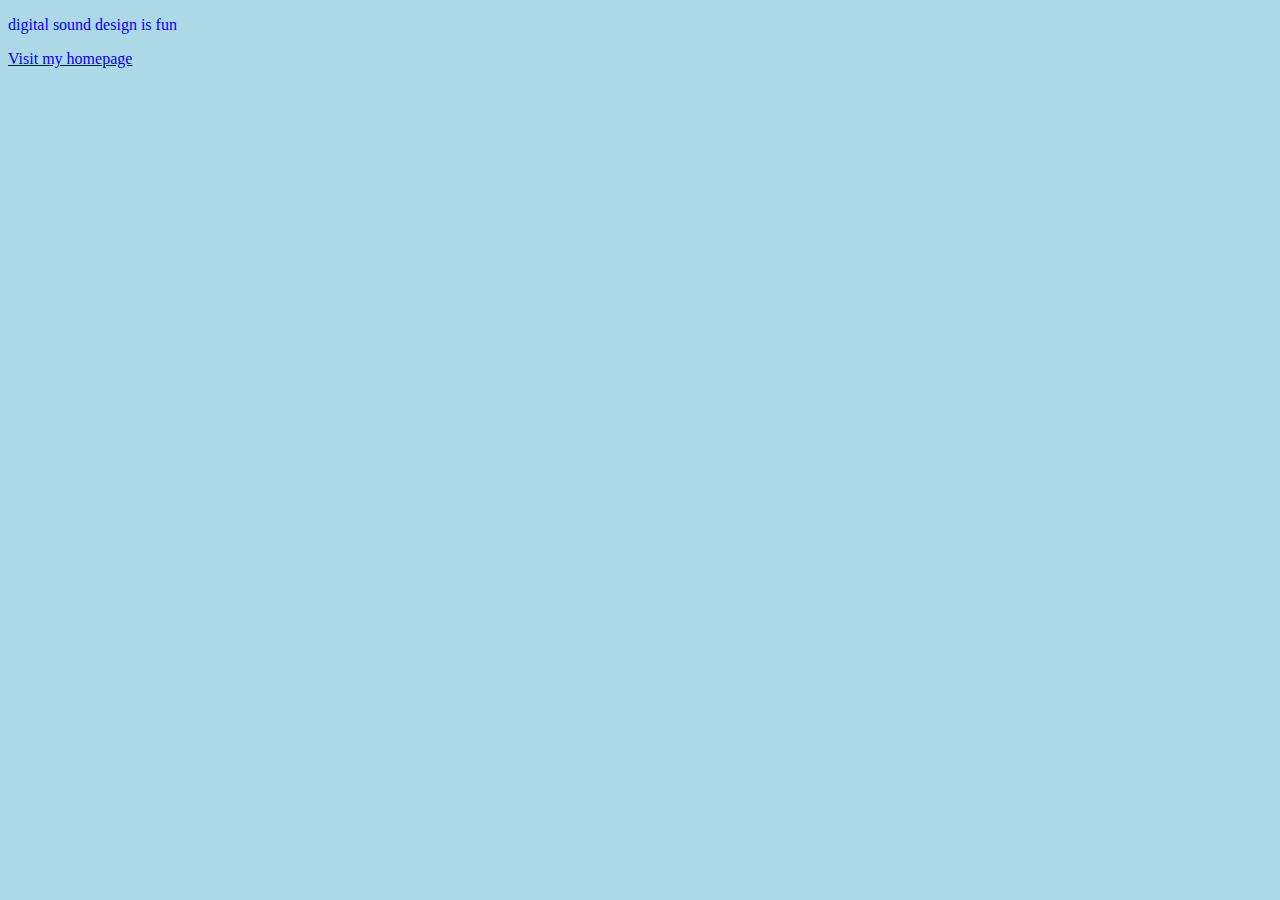
<file: digitalsounddesign.html>
<!DOCTYPE html>
<html>
  <head>
    <meta charset="utf-8">
    <title>digital sound design</title>
    <link rel="stylesheet" href="style.css">
  </head>
  <body> <p>digital sound design is fun
    <a href="file:///Users/student/Desktop/website/homepage.html"></a> </p>
<a href="homepage.html"> Visit my homepage</a>
  </body>
</html>
</file>
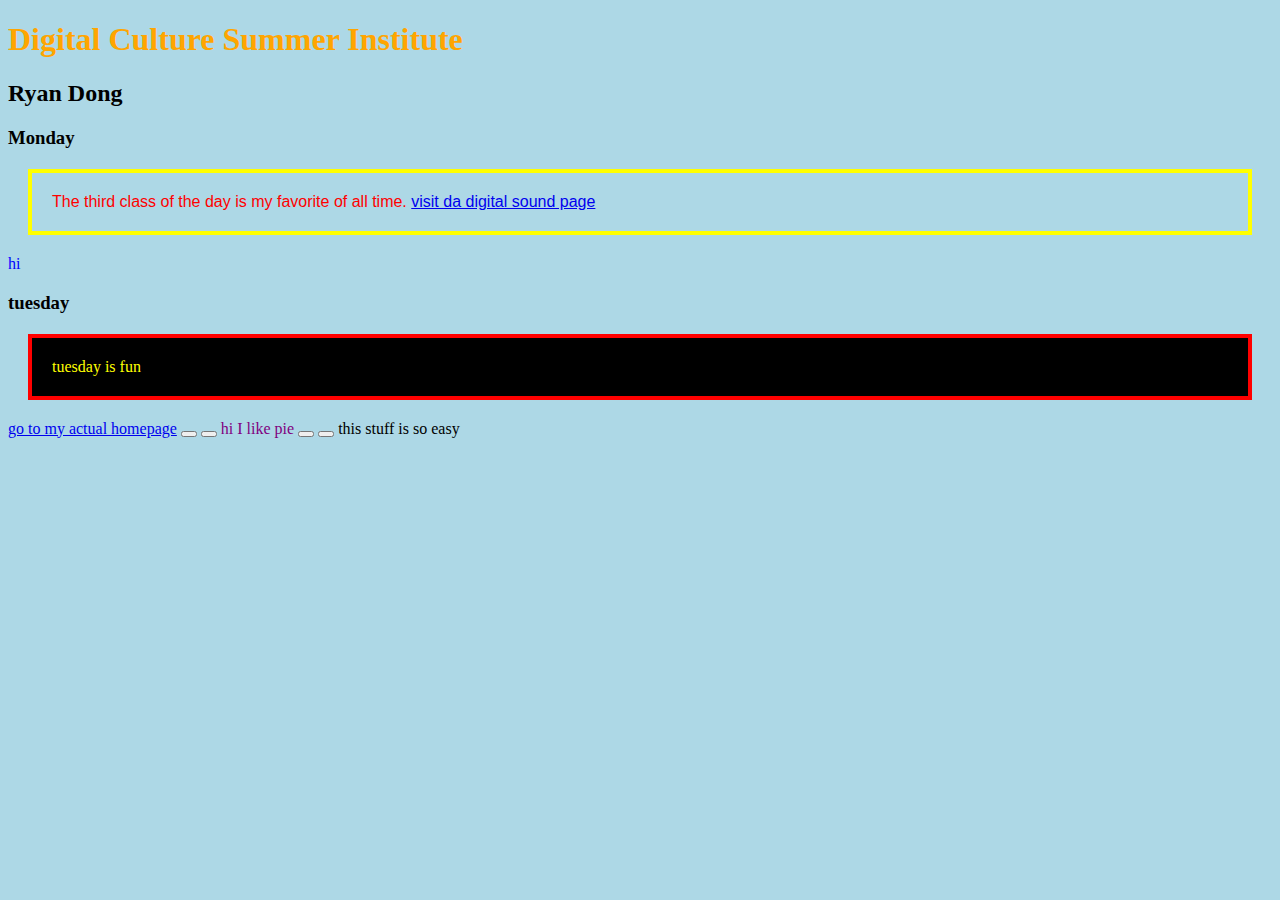
<file: homepage.html>
<!DOCTYPE html>
<html>
  <head>
    <meta charset="utf-8">
    <title>Ryan Dong</title>
    <link rel="stylesheet" href="style.css">
  </head>
  <body>
     <h1> Digital Culture Summer Institute </h1>
     <h2>Ryan Dong</h2>
     <h3>Monday</h3>
     <p class="lamestuff"> The third class of the day is my favorite of all time.
       <a href="digitalsounddesign.html"> visit da digital sound page</a></p>
       <p> hi </p>
<h3>tuesday</h3>
       <p class="tuesday"> tuesday is fun </p>
<a href="RyanDong.html">go to my actual homepage</a>
<button type="button" name="google"></button>
<button type="button" name="button"></button>
<time>hi I like pie</time>
<button type="big" name="button"></button>
  <button> </button>
  <data value="100"></data>
  this stuff is so easy
</html>
</file>
<file: style.css>
h1 {
  color: orange;
}
body {
  background-color: lightblue;
}
p{ color: blue;
 }
time {color: purple;
}
.lamestuff { color: red;
padding: 20px;
border: 4px solid yellow;
margin: 20px;
font-family:"fantasy",sans-serif; }

.tuesday {color: yellow;
  padding: 20px;
  background-color: black;
  border: 4px solid red;
  margin: 20px; }
</file>
